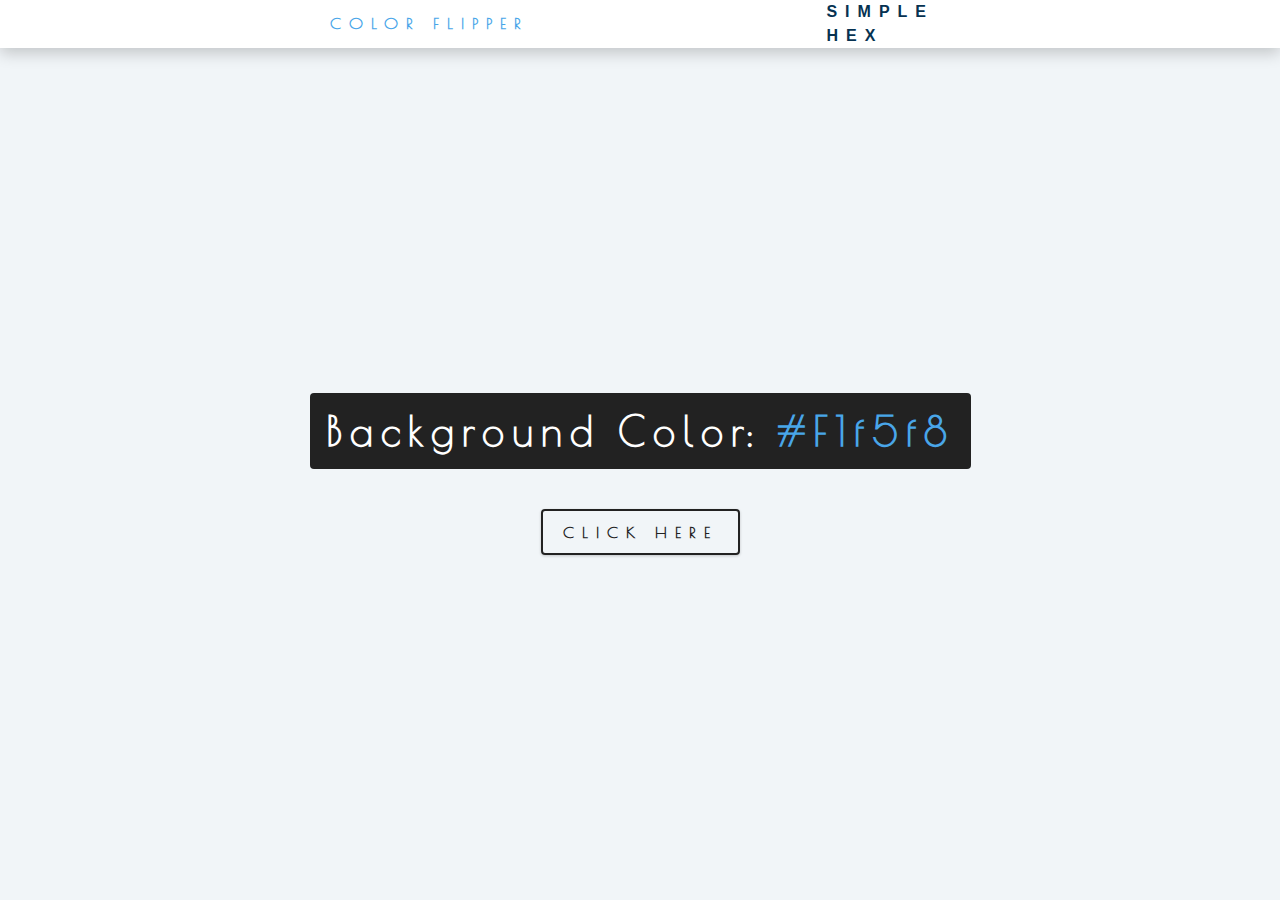
<file: Color flipper/index.html>
<!DOCTYPE html>
<html lang="en">
  <head>
    <meta charset="UTF-8" />
    <meta name="viewport" content="width=device-width, initial-scale=1.0" />
    <title>Color Flipper Practice</title>

    <!-- styles -->
    <link rel="stylesheet" href="styles.css" />
  </head>
  <body>
    <nav>
      <div class="nav-center">
        <h4>COLOR FLIPPER</h4>
        <ul>
          <li>
            <a href="index.html">SIMPLE</a>
          </li>
          <li>
            <a href="hex.html">HEX</a>
          </li>
        </ul>
      </div>
    </nav>
    <main>
      <div class="container">
        <h2>
          Background color:
          <span class="color"> #f1f5f8 </span>
        </h2>
        <button class="btn btn-hero" id="btn">Click here</button>
      </div>
    </main>

    <!-- javascript -->
    <script src="app.js"></script>
  </body>
</html>
</file>
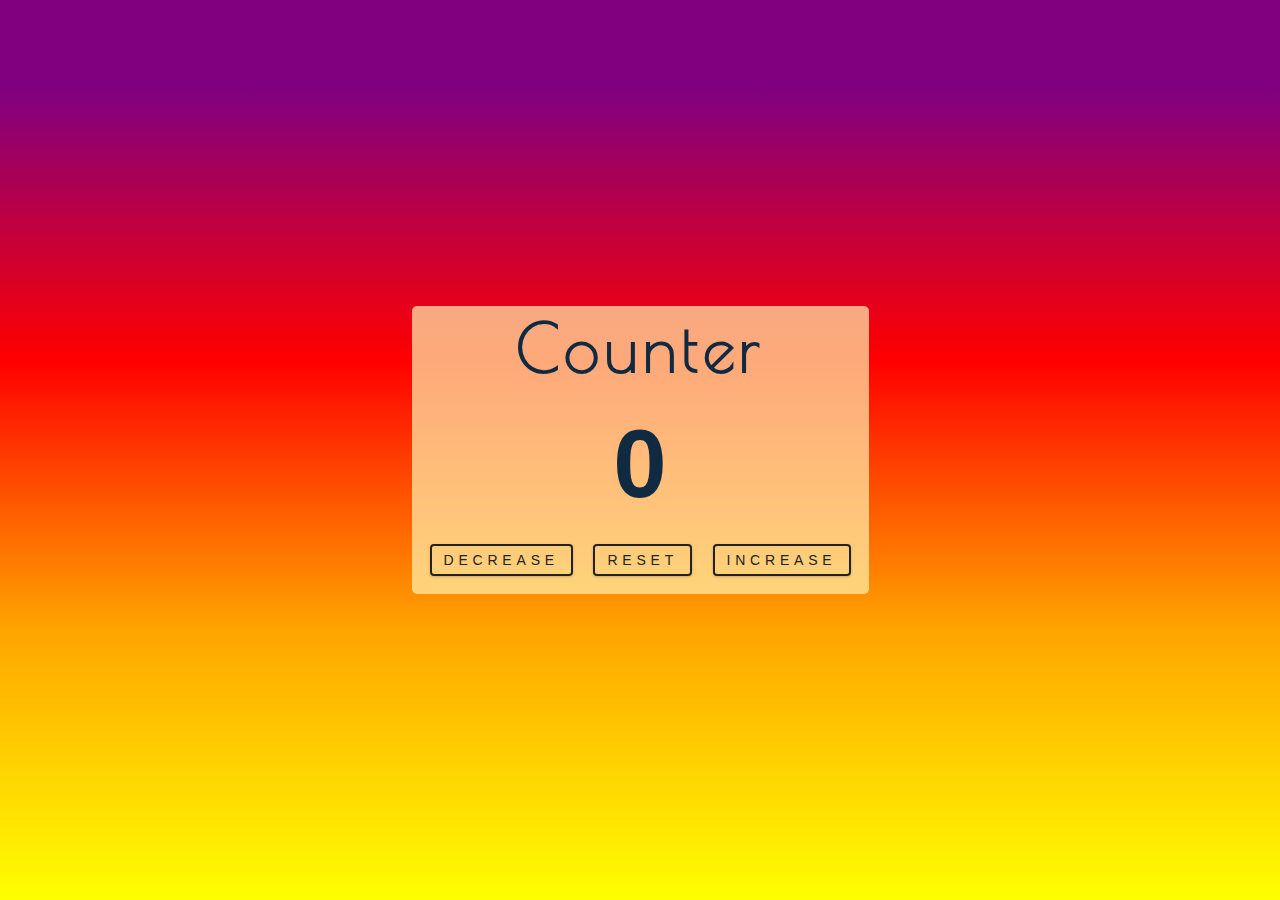
<file: Counter/index.html>
<!DOCTYPE html>
<html lang="en">
  <head>
    <meta charset="UTF-8" />
    <meta name="viewport" content="width=device-width, initial-scale=1.0" />
    <title>Counter</title>

    <!-- styles -->
    <link rel="stylesheet" href="styles.css" />
  </head>
  <body>
    <main>
      <div class="container">
        <h1>Counter</h1>
        <span id="value">0</span>
        <div class="button-container">
          <button class="btn decrease">Decrease</button>
          <button class="btn reset">Reset</button>
          <button class="btn increase">Increase</button>
        </div>
      </div>
    </main>
    <!-- javascript -->
    <script src="app.js"></script>
  </body>
</html>
</file>
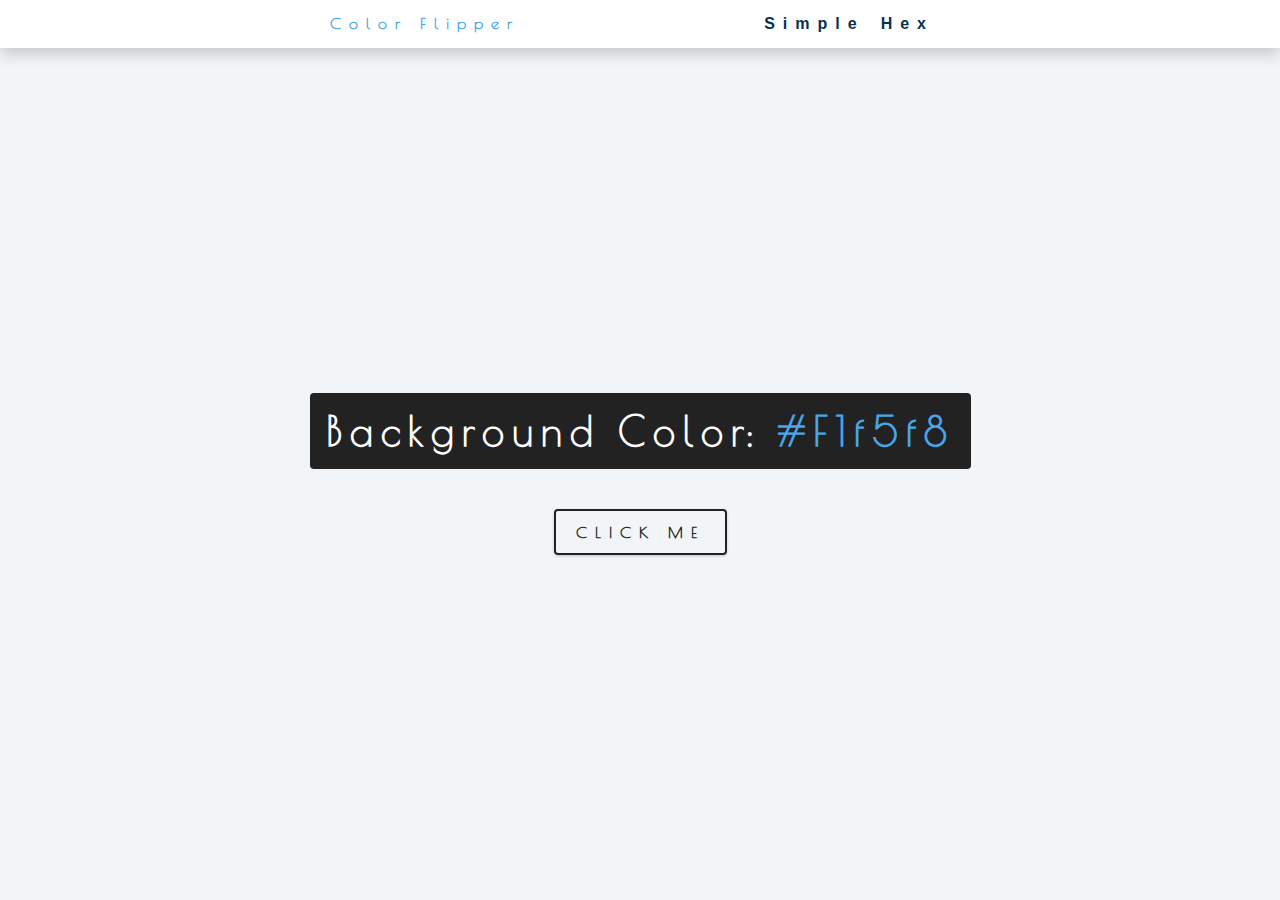
<file: Color flipper/hex.html>
<!DOCTYPE html>
<html lang="en">
  <head>
    <meta charset="UTF-8" />
    <meta name="viewport" content="width=device-width, initial-scale=1.0" />
    <title>Color Flipper || Simple</title>

    <!-- styles -->
    <link rel="stylesheet" href="styles.css" />
  </head>

  <body>
    <nav>
      <div class="nav-center">
        <h4>color flipper</h4>
        <ul class="nav-links">
          <li><a href="index.html">Simple</a></li>
          <li><a href="hex.html">Hex</a></li>
        </ul>
      </div>
    </nav>
    <main>
      <div class="container">
        <h2>Background Color: <span class="color">#f1f5f8</span></h2>
        <button class="btn btn-hero" id="btn">click me</button>
      </div>
    </main>
    <!-- javascript -->
    <script src="hex.js"></script>
  </body>
</html>
</file>
<file: Color flipper/styles.css>
/*
=============== 
Fonts
===============
*/
@import url("https://fonts.googleapis.com/css2?family=Poiret+One&display=swap");

/*
=============== 
Variables
===============
*/

:root {
  /* dark shades of primary color*/
  --clr-primary-1: hsl(205, 86%, 17%);
  --clr-primary-2: hsl(205, 77%, 27%);
  --clr-primary-3: hsl(205, 72%, 37%);
  --clr-primary-4: hsl(205, 63%, 48%);
  /* primary/main color */
  --clr-primary-5: hsl(205, 78%, 60%);
  /* lighter shades of primary color */
  --clr-primary-6: hsl(205, 89%, 70%);
  --clr-primary-7: hsl(205, 90%, 76%);
  --clr-primary-8: hsl(205, 86%, 81%);
  --clr-primary-9: hsl(205, 90%, 88%);
  --clr-primary-10: hsl(205, 100%, 96%);
  /* darkest grey - used for headings */
  --clr-grey-1: hsl(209, 61%, 16%);
  --clr-grey-2: hsl(211, 39%, 23%);
  --clr-grey-3: hsl(209, 34%, 30%);
  --clr-grey-4: hsl(209, 28%, 39%);
  /* grey used for paragraphs */
  --clr-grey-5: hsl(210, 22%, 49%);
  --clr-grey-6: hsl(209, 23%, 60%);
  --clr-grey-7: hsl(211, 27%, 70%);
  --clr-grey-8: hsl(210, 31%, 80%);
  --clr-grey-9: hsl(212, 33%, 89%);
  --clr-grey-10: hsl(210, 36%, 96%);
  --clr-white: #fff;
  --clr-red-dark: hsl(360, 67%, 44%);
  --clr-red-light: hsl(360, 71%, 66%);
  --clr-green-dark: hsl(125, 67%, 44%);
  --clr-green-light: hsl(125, 71%, 66%);
  --clr-black: #222;
  --ff-primary: "Poiret One", cursive;
  --ff-secondary: "Open Sans", sans-serif;
  --transition: all 0.3s linear;
  --spacing: 0.5rem;
  --radius: 0.25rem;
  --light-shadow: 0 5px 15px rgba(0, 0, 0, 0.1);
  --dark-shadow: 0 5px 15px rgba(0, 0, 0, 0.2);
  --max-width: 1170px;
  --fixed-width: 620px;
}
/*
=============== 
Global Styles
===============
*/

*,
::after,
::before {
  margin: 0;
  padding: 0;
  box-sizing: border-box;
}
body {
  font-family: var(--ff-secondary);
  background: var(--clr-grey-10);
  color: var(--clr-grey-1);
  line-height: 1.5;
  font-size: 0.875rem;
}
ul {
  list-style-type: none;
}
a {
  text-decoration: none;
}
h1,
h2,
h3,
h4 {
  letter-spacing: var(--spacing);
  text-transform: capitalize;
  line-height: 1.25;
  margin-bottom: 0.75rem;
  font-family: var(--ff-primary);
}
h1 {
  font-size: 3rem;
}
h2 {
  font-size: 2rem;
}
h3 {
  font-size: 1.25rem;
}
h4 {
  font-size: 0.875rem;
}
p {
  margin-bottom: 1.25rem;
  color: var(--clr-grey-5);
}
@media screen and (min-width: 800px) {
  h1 {
    font-size: 4rem;
  }
  h2 {
    font-size: 2.5rem;
  }
  h3 {
    font-size: 1.75rem;
  }
  h4 {
    font-size: 1rem;
  }
  body {
    font-size: 1rem;
  }
  h1,
  h2,
  h3,
  h4 {
    line-height: 1.1;
  }
}
/*  global classes */

/* section */
.section {
  padding: 5rem 0;
}

.section-center {
  width: 90vw;
  margin: 0 auto;
  max-width: 1170px;
}
@media screen and (min-width: 992px) {
  .section-center {
    width: 95vw;
  }
}
main {
  min-height: 100vh;
  display: grid;
  place-items: center;
}

/*
=============== 
Nav
===============
*/
nav {
  background: var(--clr-white);
  height: 3rem;
  display: grid;
  align-items: center;
  box-shadow: var(--dark-shadow);
}
.nav-center {
  width: 90vw;
  max-width: var(--fixed-width);
  margin: 0 auto;
  display: flex;
  align-items: center;
  justify-content: space-between;
}
.nav-center h4 {
  margin-bottom: 0;
  color: var(--clr-primary-5);
}
.nav-links {
  display: flex;
}
nav a {
  text-transform: capitalize;
  font-weight: 700;
  font-size: 1rem;
  color: var(--clr-primary-1);
  letter-spacing: var(--spacing);
  margin-right: 1rem;
}
nav a:hover {
  color: var(--clr-primary-5);
}
/*
=============== 
Container
===============
*/
main {
  min-height: calc(100vh - 3rem);
  display: grid;
  place-items: center;
}
.container {
  text-align: center;
}
.container h2 {
  background: var(--clr-black);
  color: var(--clr-white);
  padding: 1rem;
  border-radius: var(--radius);
  margin-bottom: 2.5rem;
}
.color {
  color: var(--clr-primary-5);
}
.btn-hero {
  font-family: var(--ff-primary);
  text-transform: uppercase;
  background: transparent;
  color: var(--clr-black);
  letter-spacing: var(--spacing);
  display: inline-block;
  font-weight: 700;
  transition: var(--transition);
  border: 2px solid var(--clr-black);
  cursor: pointer;
  box-shadow: 0 1px 3px rgba(0, 0, 0, 0.2);
  border-radius: var(--radius);
  font-size: 1rem;
  padding: 0.75rem 1.25rem;
}
.btn-hero:hover {
  color: var(--clr-white);
  background: var(--clr-black);
}
</file>
<file: Counter/styles.css>
/*
=============== 
Fonts
===============
*/
@import url("https://fonts.googleapis.com/css2?family=Poiret+One&display=swap");

/*
=============== 
Variables
===============
*/

:root {
  /* dark shades of primary color*/
  --clr-primary-1: hsl(205, 86%, 17%);
  --clr-primary-2: hsl(205, 77%, 27%);
  --clr-primary-3: hsl(205, 72%, 37%);
  --clr-primary-4: hsl(205, 63%, 48%);
  /* primary/main color */
  --clr-primary-5: hsl(205, 78%, 60%);
  /* lighter shades of primary color */
  --clr-primary-6: hsl(205, 89%, 70%);
  --clr-primary-7: hsl(205, 90%, 76%);
  --clr-primary-8: hsl(205, 86%, 81%);
  --clr-primary-9: hsl(205, 90%, 88%);
  --clr-primary-10: hsl(205, 100%, 96%);
  /* darkest grey - used for headings */
  --clr-grey-1: hsl(209, 61%, 16%);
  --clr-grey-2: hsl(211, 39%, 23%);
  --clr-grey-3: hsl(209, 34%, 30%);
  --clr-grey-4: hsl(209, 28%, 39%);
  /* grey used for paragraphs */
  --clr-grey-5: hsl(210, 22%, 49%);
  --clr-grey-6: hsl(209, 23%, 60%);
  --clr-grey-7: hsl(211, 27%, 70%);
  --clr-grey-8: hsl(210, 31%, 80%);
  --clr-grey-9: hsl(212, 33%, 89%);
  --clr-grey-10: hsl(210, 36%, 96%);
  --clr-white: #fff;
  --clr-red-dark: hsl(360, 67%, 44%);
  --clr-red-light: hsl(360, 71%, 66%);
  --clr-green-dark: hsl(125, 67%, 44%);
  --clr-green-light: hsl(125, 71%, 66%);
  --clr-black: #222;
  --ff-primary: "Poiret One", cursive;
  --ff-secondary: "Open Sans", sans-serif;
  --transition: all 0.3s linear;
  --spacing: 0.3rem;
  --radius: 0.25rem;
  --light-shadow: 0 5px 15px rgba(0, 0, 0, 0.1);
  --dark-shadow: 0 5px 15px rgba(0, 0, 0, 0.2);
  --max-width: 1170px;
  --fixed-width: 620px;
}
/*
=============== 
Global Styles
===============
*/

*,
::after,
::before {
  margin: 0;
  padding: 0;
  box-sizing: border-box;
}
body {
  font-family: var(--ff-secondary);
  background: linear-gradient(purple 10%, red, orange, yellow);
  color: var(--clr-grey-1);
  line-height: 1.5;
  font-size: 0.875rem;
}
ul {
  list-style-type: none;
}
a {
  text-decoration: none;
}
h1,
h2,
h3,
h4 {
  letter-spacing: var(--spacing);
  text-transform: capitalize;
  line-height: 1.25;
  margin-bottom: 0.75rem;
  font-family: var(--ff-primary);
}
h1 {
  font-size: 3rem;
}
h2 {
  font-size: 2rem;
}
h3 {
  font-size: 1.25rem;
}
h4 {
  font-size: 0.875rem;
}
p {
  margin-bottom: 1.25rem;
  color: var(--clr-grey-5);
}
@media screen and (min-width: 800px) {
  h1 {
    font-size: 4rem;
  }
  h2 {
    font-size: 2.5rem;
  }
  h3 {
    font-size: 1.75rem;
  }
  h4 {
    font-size: 1rem;
  }
  body {
    font-size: 1rem;
  }
  h1,
  h2,
  h3,
  h4 {
    line-height: 1;
  }
}
/*  global classes */

/* section */
.section {
  padding: 5rem 0;
}

.section-center {
  width: 90vw;
  margin: 0 auto;
  max-width: 1170px;
}
@media screen and (min-width: 992px) {
  .section-center {
    width: 95vw;
  }
}
main {
  min-height: 100vh;
  display: grid;
  place-items: center;
}

/*
=============== 
Counter
===============
*/

main {
  min-height: 100vh;
  display: grid;
  place-items: center;
}
.container {
  text-align: center;
  background-color: rgba(255, 242, 175, 0.699);
  border-radius: 5px;
  padding: 10px;
}

#value {
  font-size: 6rem;
  font-weight: bold;
}
.btn {
  text-transform: uppercase;
  background: transparent;
  color: var(--clr-black);
  padding: 0.375rem 0.75rem;
  letter-spacing: var(--spacing);
  display: inline-block;
  transition: var(--transition);
  font-size: 0.875rem;
  border: 2px solid var(--clr-black);
  cursor: pointer;
  box-shadow: 0 1px 3px rgba(0, 0, 0, 0.2);
  border-radius: var(--radius);
  margin: 0.5rem;
}

.btn:hover {
  color: var(--clr-white);
  background: #ff9100;
  box-shadow: 0 0 5px #222;
}
</file>
